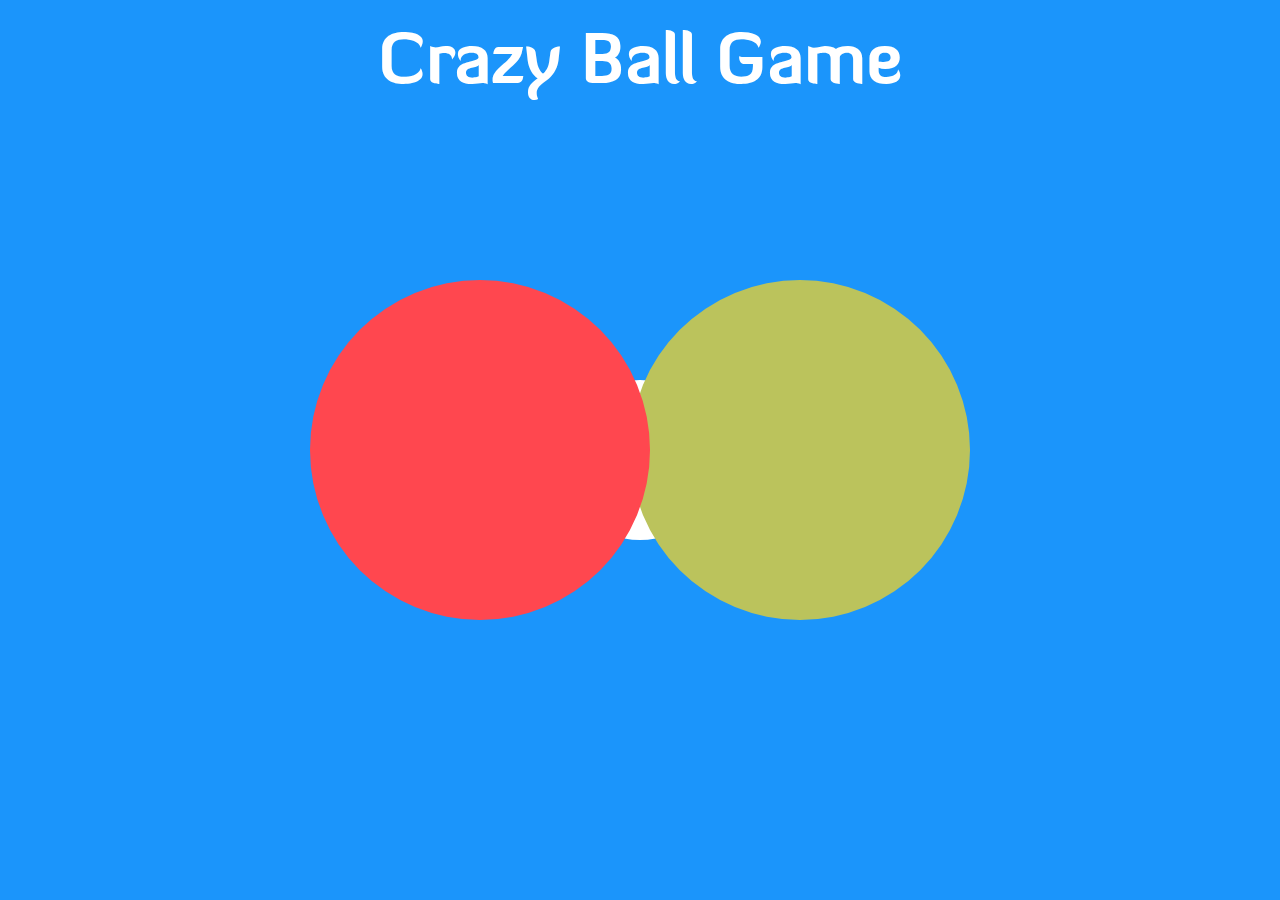
<file: index.html>
<!DOCTYPE html> 
<html> 
<head> 
    <title>Crazy Ball Game</title> 
    <link rel="stylesheet" href="css/main.css" type="text/css" /> 
    <script src="js/lib/jquery-1.4.3.min.js" type="text/javascript"></script>
    <script src="js/lib/jquery.tmpl.min.js" type="text/javascript"></script>
    <script src="js/util.misc.js" type="text/javascript"></script>
    <script src="js/util.drawer.js" type="text/javascript"></script>
    <script src="js/ball.js" type="text/javascript"></script>
    <script src="js/levels.js" type="text/javascript"></script>
    <script src="js/highScore.js?2" type="text/javascript"></script>
    <script src="js/game.js?1" type="text/javascript"></script>
    <script src="js/game.ui.js?1" type="text/javascript"></script>
    
    

	<script>
  (function(i,s,o,g,r,a,m){i['GoogleAnalyticsObject']=r;i[r]=i[r]||function(){
  (i[r].q=i[r].q||[]).push(arguments)},i[r].l=1*new Date();a=s.createElement(o),
  m=s.getElementsByTagName(o)[0];a.async=1;a.src=g;m.parentNode.insertBefore(a,m)
  })(window,document,'script','//www.google-analytics.com/analytics.js','ga');

  ga('create', 'UA-53786099-1', 'auto');
  ga('send', 'pageview');

</script>
	
</head> 
<body>

<div id="fb-root"></div>
<script>(function(d, s, id) {
  var js, fjs = d.getElementsByTagName(s)[0];
  if (d.getElementById(id)) return;
  js = d.createElement(s); js.id = id;
  js.src = "//connect.facebook.net/en_US/sdk.js#xfbml=1&appId=1431629373793572&version=v2.0";
  fjs.parentNode.insertBefore(js, fjs);
}(document, 'script', 'facebook-jssdk'));</script>


    <div id="wrapBackground">
        <canvas id="background" width="1020" height="700"></canvas>
    </div>

    <div id="container">
        <div>
            <h1>Crazy Ball Game</h1>

            <div id="gameBoard">
                <div id="levelProgress"></div>

                <canvas id="game" width="620" height="500" title=""></canvas>
                
                <div id="statusBar">
                    <div id="middleInfoHolder"></div>
                    <div id="levelHolder">Level: <span id="level">0</span></div>
                    <div id="scoreHolder">Score: <span id="score">0</span></div>
                </div>

                <div id="overlay"></div>
            </div>
        </div>
    </div>
    
    
    


    
   
    
   
    
</body> 
</html>
</file>
<file: css/main.css>
﻿/* A font by Jos Buivenga (exljbris) -> www.exljbris.com */
@font-face { font-family: Diavlo; src: url('../fonts/Diavlo_MEDIUM_II_37.otf'); } 
@font-face { font-family: Diavlo; font-weight:bold; src: url('../fonts/Diavlo_BOLD_II_37.otf'); } 
@font-face { font-family: DiavloBlack; font-weight:bold; src: url('../fonts/Diavlo_BLACK_II_37.otf'); } 
@font-face { font-family: DiavloLight; src: url('../fonts/Diavlo_BOOK_II_37.otf'); } 
@font-face { font-family: DiavloLight; font-weight:bold; src: url('../fonts/Diavlo_BOLD_II_37.otf'); } 

body
{
	font-family: Diavlo, Arial, Helvetica, sans-serif;
	background-color: #1b95fb;
	color: #fff;
	margin: 0;
	padding: 0;
	width: 100%;
}

h1 
{
	font-size: 70px;
	text-align: center;
	margin-top: 30px;
}

h2 
{
	font-size: 22px;
	margin: 5px 0;	
}

a { color: #BBC35C; text-decoration: none;}
a:hover { color: #BBC35C; text-decoration: underline;}

hr 
{
	background: #797979;
	border: 1px;
	height: 1px;
	width: 140px;
	margin: 1.2em auto;
}
#wrapBackground 
{
	margin: 110px auto 50px auto;
	width: 1020px;	
}

#background 
{
	width: 1020px;
	margin: 0 auto;
	opacity: 0;
	
	transition: opacity .5s ease-in;
	-moz-transition: opacity .5s ease-in;
	-webkit-transition: opacity .5s ease-in;
	-o-transition: opacity .5s ease-in;
}

#background.active { opacity: 1; }
#gameBoard.active { opacity: 1; }

#container 
{
	position: absolute;
	z-index: 10;
	top: 0;
	left: 0;
	width: 100%;
}

#container > div { width: 1020px; margin: 0 auto; }

#gameBoard 
{
	width: 620px;
	height: 442px;
	background-color: #404040;
	margin: 0px auto 0 auto;
	opacity: 0;
	
	transition: opacity .5s ease-in;
	-moz-transition: opacity .5s ease-in;
	-webkit-transition: opacity .5s ease-in;
	-o-transition: opacity .5s ease-in;
	
	-webkit-box-shadow:0 0 20px #ffffff; 
	-moz-box-shadow: 0 0 20px #ffffff; 
	box-shadow:0 0 20px #ffffff; 
}

#levelProgress 
{
	height: 12px;
	opacity: 0.8;
	background-color:#75FF75;
	width: 0%;
	
	transition: width .5s ease-in;
	-moz-transition: width .5s ease-in;
	-webkit-transition: width .5s ease-in;
	-o-transition: width .5s ease-in;
}

#game
{
	border: 0px solid gray;
	background-color: #252525;
	margin: 0;
	cursor: pointer;
	
	transition: background-color .5s ease-in;
	-moz-transition: background-color .5s ease-in;
	-webkit-transition: background-color .5s ease-in;
	-o-transition: background-color .5s ease-in;
}
#statusBar 
{
	font-size: 18px;
	text-transform: uppercase;
	padding: 5px 10px;	
	border-top: 1px solid #797979;
	margin-top: -4px;
	position: relative;
}

#levelHolder { position:absolute; left:0; margin-left: 10px; z-index: 100; }
#scoreHolder { position: absolute; right: 0; margin-right: 10px; z-index: 100; }

#middleInfoHolder  
{
	width: 97%; 
	text-align: center; 
	position: absolute; 
	font-size: 14px; 
	line-height: 24px;
	font-family: Diavlo, Arial, Helvetica, sans-serif;
	z-index: 10; 
}

#overlay   
{
	position: absolute; 
	top: 231px; /* height from top to gameBoard */ 
	width: 580px;
	height: 359px;
	padding: 20px;
	overflow: auto;
}
#overlay p 
{
	line-height: 1.5em;	
	font-family: DiavloLight, Arial, Helvetica, sans-serif;
}

/* panels */

.startLeftPanel 
{
	width: 350px;
	float: left;	
}

.startRightPanel 
{
	width: 205px;
	float: right;
}

.highScore 
{
	width: 100%;	
	margin-top: 1em;
	table-layout:fixed;
	font-family: DiavloLight, Arial, Helvetica, sans-serif;
}
.highScore .number { width: 28px;}
.highScore .name 
{
	white-space: nowrap;
	text-overflow: ellipsis;
	overflow: hidden;
}
.highScore .score { text-align: right; }

#top100 {text-align:right;padding-top:10px; font-size: 14px;}

#startGame 
{
	margin-top: 1em;	
}


/* buttons */

.largeButton, .smallButton, .tinyButton
{
	font-family: Diavlo, Arial, Helvetica, sans-serif;
	border: none;
	background-color: #404040;
	font-size: 24px;
	padding: 14px;
	color: #fff;
	-moz-border-radius: 13px;	
	-webkit-border-radius: 13px;	
	border-radius: 13px;	
	text-transform: uppercase;
	cursor: pointer;
}

.largeButton:hover, .smallButton:hover, .tinyButton:hover
{
	background-color: #4E4E4E;
}

.smallButton 
{
	font-size: 14px;
	padding: 20px;
	vertical-align: 3px;
	opacity: 0.8;
}

.tinyButton 
{
	font-size: 14px;
	padding: 10px;
	vertical-align: 3px;
	opacity: 1;
}

/* inputs */

input[type=text] 
{
	border: 5px solid #4E4E4E;
	background-color: #666;
	color: #fff;
	font-family: DiavloLight, Arial, Helvetica, sans-serif;
	padding: 5px;
	-moz-border-radius: 10px;
	-webkit-border-radius: 10px;
	border-radius: 10px;
	font-size: 18px;
	outline: none;
	margin: 5px;
}

/* misc */

.center { text-align: center; }
.topSpaceLarge { margin-top: 3em; }
.topSpaceMedium { margin-top: 2em; }
.topSpaceSmall { margin-top: 1em; }
.bottomSpaceSmall { margin-bottom: 1em; }
.bold { font-weight: bold; }
.right { float: right; }
.left { float: left; }
.clear { clear: both;}

div::-webkit-scrollbar
{
    width: 10px;
    background-color: #666;
}

div::-webkit-scrollbar-button {
    display: none;
}

div::-webkit-scrollbar-thumb {
    background-color: #404040;
}
</file>
